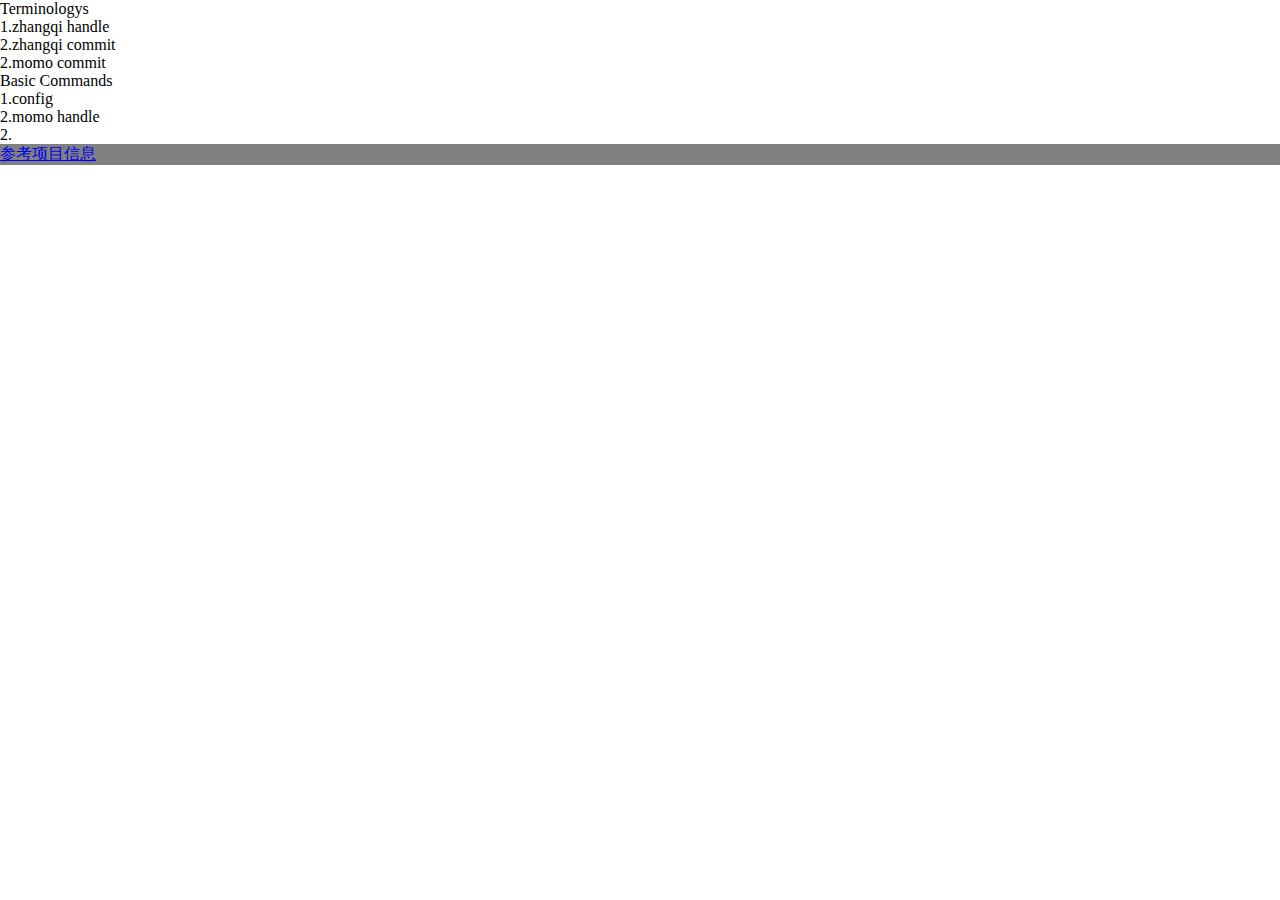
<file: index.htm>
<!DOCTYPE html>
<html lang="en">
  <head>
    <meta charset="UTF-8" />
    <meta name="viewport" content="width=device-width, initial-scale=1.0" />
    <link rel="stylesheet" href="./styles/style.css" />
    <title>Document</title>
  </head>
  <body>
    <div id='container'></div>
    <dl>
      <dt>Terminologys</dt>
      <dd>1.zhangqi handle</dd>
      <dd>2.zhangqi commit</dd>
      <dd>2.momo commit</dd>
    </dl>
    <dl>
      <dt>Basic Commands</dt>
      <dd>1.config</dd>
      <dd>2.momo handle</dd>
      <dd>2.</dd>
    </dl>

    <footer>
      <p><a href="http://github.com">参考项目信息</a></p>
    </footer>

    <script src="./js/script.js"></script>
  </body>
</html>
</file>
<file: styles/style.css>
* {
  margin: 0;
  padding: 0;
}
.queen-1 {
  display: block;
  margin: 0 auto;
  padding: 40px;
  font-size: 0px;
}

footer {
  background-color: gray;
}
</file>
